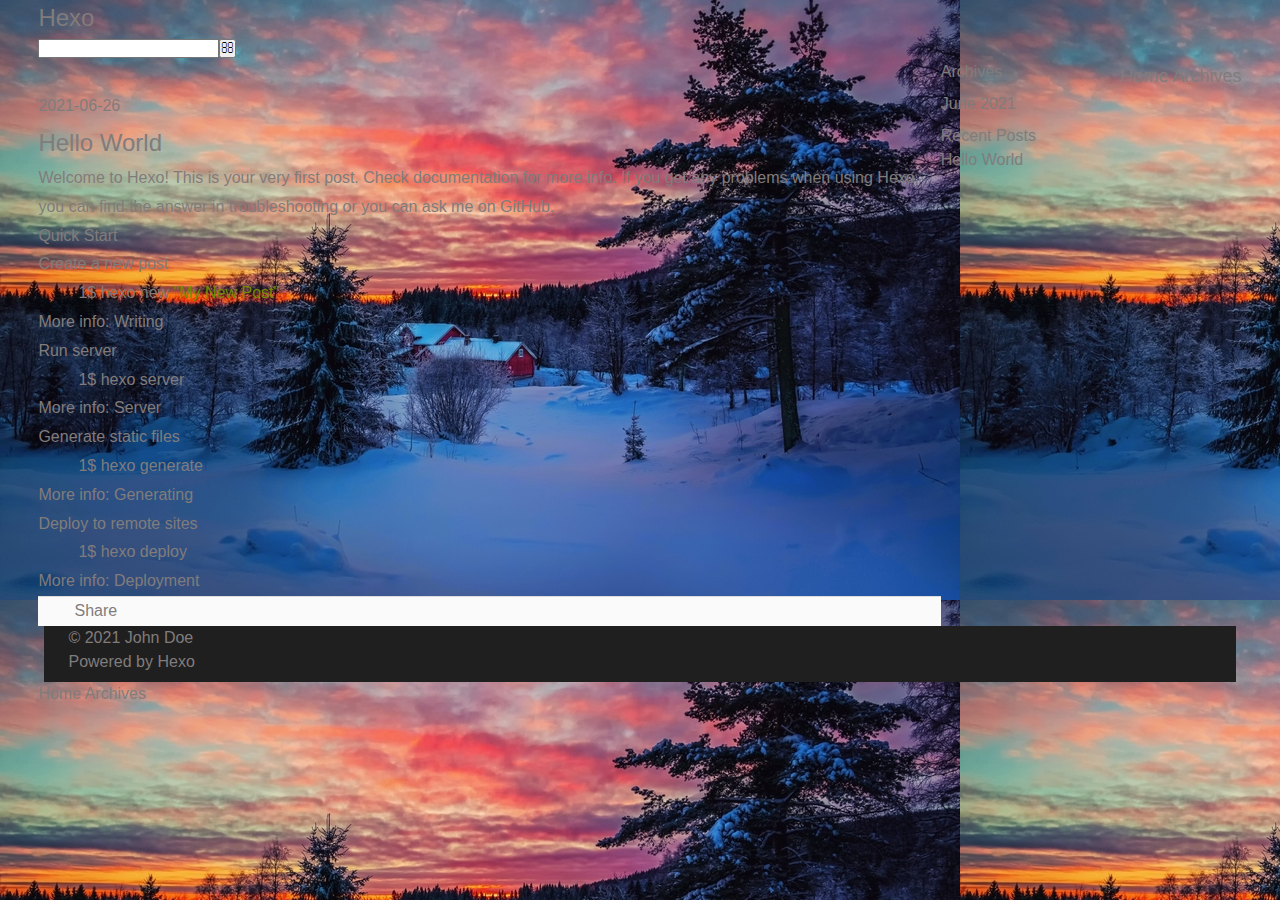
<file: index.html>
<!DOCTYPE html>
<html>
<head>
  <meta charset="utf-8">
  

  
  <title>Hexo</title>
  <meta name="viewport" content="width=device-width, initial-scale=1, maximum-scale=1">
  <meta property="og:type" content="website">
<meta property="og:title" content="Hexo">
<meta property="og:url" content="http://example.com/index.html">
<meta property="og:site_name" content="Hexo">
<meta property="og:locale" content="en_US">
<meta property="article:author" content="John Doe">
<meta name="twitter:card" content="summary">
  
    <link rel="alternate" href="/atom.xml" title="Hexo" type="application/atom+xml">
  
  
    <link rel="icon" href="/favicon.png">
  
  
    <link href="//fonts.googleapis.com/css?family=Source+Code+Pro" rel="stylesheet" type="text/css">
  
  
<link rel="stylesheet" href="/css/style.css">

<meta name="generator" content="Hexo 5.4.0"></head>

<body>
  <div id="container">
    <div id="wrap">
      <header id="header">
  <div id="banner"></div>
  <div id="header-outer" class="outer">
    <div id="header-title" class="inner">
      <h1 id="logo-wrap">
        <a href="/" id="logo">Hexo</a>
      </h1>
      
    </div>
    <div id="header-inner" class="inner">
      <nav id="main-nav">
        <a id="main-nav-toggle" class="nav-icon"></a>
        
          <a class="main-nav-link" href="/">Home</a>
        
          <a class="main-nav-link" href="/archives">Archives</a>
        
      </nav>
      <nav id="sub-nav">
        
          <a id="nav-rss-link" class="nav-icon" href="/atom.xml" title="RSS Feed"></a>
        
        <a id="nav-search-btn" class="nav-icon" title="Search"></a>
      </nav>
      <div id="search-form-wrap">
        <form action="//google.com/search" method="get" accept-charset="UTF-8" class="search-form"><input type="search" name="q" class="search-form-input" placeholder="Search"><button type="submit" class="search-form-submit">&#xF002;</button><input type="hidden" name="sitesearch" value="http://example.com"></form>
      </div>
    </div>
  </div>
</header>
      <div class="outer">
        <section id="main">
  
    <article id="post-hello-world" class="article article-type-post" itemscope itemprop="blogPost">
  <div class="article-meta">
    <a href="/2021/06/26/hello-world/" class="article-date">
  <time datetime="2021-06-26T10:07:47.683Z" itemprop="datePublished">2021-06-26</time>
</a>
    
  </div>
  <div class="article-inner">
    
    
      <header class="article-header">
        
  
    <h1 itemprop="name">
      <a class="article-title" href="/2021/06/26/hello-world/">Hello World</a>
    </h1>
  

      </header>
    
    <div class="article-entry" itemprop="articleBody">
      
        <p>Welcome to <a target="_blank" rel="noopener" href="https://hexo.io/">Hexo</a>! This is your very first post. Check <a target="_blank" rel="noopener" href="https://hexo.io/docs/">documentation</a> for more info. If you get any problems when using Hexo, you can find the answer in <a target="_blank" rel="noopener" href="https://hexo.io/docs/troubleshooting.html">troubleshooting</a> or you can ask me on <a target="_blank" rel="noopener" href="https://github.com/hexojs/hexo/issues">GitHub</a>.</p>
<h2 id="Quick-Start"><a href="#Quick-Start" class="headerlink" title="Quick Start"></a>Quick Start</h2><h3 id="Create-a-new-post"><a href="#Create-a-new-post" class="headerlink" title="Create a new post"></a>Create a new post</h3><figure class="highlight bash"><table><tr><td class="gutter"><pre><span class="line">1</span><br></pre></td><td class="code"><pre><span class="line">$ hexo new <span class="string">&quot;My New Post&quot;</span></span><br></pre></td></tr></table></figure>

<p>More info: <a target="_blank" rel="noopener" href="https://hexo.io/docs/writing.html">Writing</a></p>
<h3 id="Run-server"><a href="#Run-server" class="headerlink" title="Run server"></a>Run server</h3><figure class="highlight bash"><table><tr><td class="gutter"><pre><span class="line">1</span><br></pre></td><td class="code"><pre><span class="line">$ hexo server</span><br></pre></td></tr></table></figure>

<p>More info: <a target="_blank" rel="noopener" href="https://hexo.io/docs/server.html">Server</a></p>
<h3 id="Generate-static-files"><a href="#Generate-static-files" class="headerlink" title="Generate static files"></a>Generate static files</h3><figure class="highlight bash"><table><tr><td class="gutter"><pre><span class="line">1</span><br></pre></td><td class="code"><pre><span class="line">$ hexo generate</span><br></pre></td></tr></table></figure>

<p>More info: <a target="_blank" rel="noopener" href="https://hexo.io/docs/generating.html">Generating</a></p>
<h3 id="Deploy-to-remote-sites"><a href="#Deploy-to-remote-sites" class="headerlink" title="Deploy to remote sites"></a>Deploy to remote sites</h3><figure class="highlight bash"><table><tr><td class="gutter"><pre><span class="line">1</span><br></pre></td><td class="code"><pre><span class="line">$ hexo deploy</span><br></pre></td></tr></table></figure>

<p>More info: <a target="_blank" rel="noopener" href="https://hexo.io/docs/one-command-deployment.html">Deployment</a></p>

      
    </div>
    <footer class="article-footer">
      <a data-url="http://example.com/2021/06/26/hello-world/" data-id="ckqeeze5j0000jotrcdjp3i9n" class="article-share-link">Share</a>
      
      
    </footer>
  </div>
  
</article>


  


</section>
        
          <aside id="sidebar">
  
    

  
    

  
    
  
    
  <div class="widget-wrap">
    <h3 class="widget-title">Archives</h3>
    <div class="widget">
      <ul class="archive-list"><li class="archive-list-item"><a class="archive-list-link" href="/archives/2021/06/">June 2021</a></li></ul>
    </div>
  </div>


  
    
  <div class="widget-wrap">
    <h3 class="widget-title">Recent Posts</h3>
    <div class="widget">
      <ul>
        
          <li>
            <a href="/2021/06/26/hello-world/">Hello World</a>
          </li>
        
      </ul>
    </div>
  </div>

  
</aside>
        
      </div>
      <footer id="footer">
  
  <div class="outer">
    <div id="footer-info" class="inner">
      &copy; 2021 John Doe<br>
      Powered by <a href="http://hexo.io/" target="_blank">Hexo</a>
    </div>
  </div>
</footer>
    </div>
    <nav id="mobile-nav">
  
    <a href="/" class="mobile-nav-link">Home</a>
  
    <a href="/archives" class="mobile-nav-link">Archives</a>
  
</nav>
    

<script src="//ajax.googleapis.com/ajax/libs/jquery/2.0.3/jquery.min.js"></script>


  
<link rel="stylesheet" href="/fancybox/jquery.fancybox.css">

  
<script src="/fancybox/jquery.fancybox.pack.js"></script>




<script src="/js/script.js"></script>




  </div>
</body>
</html>
</file>
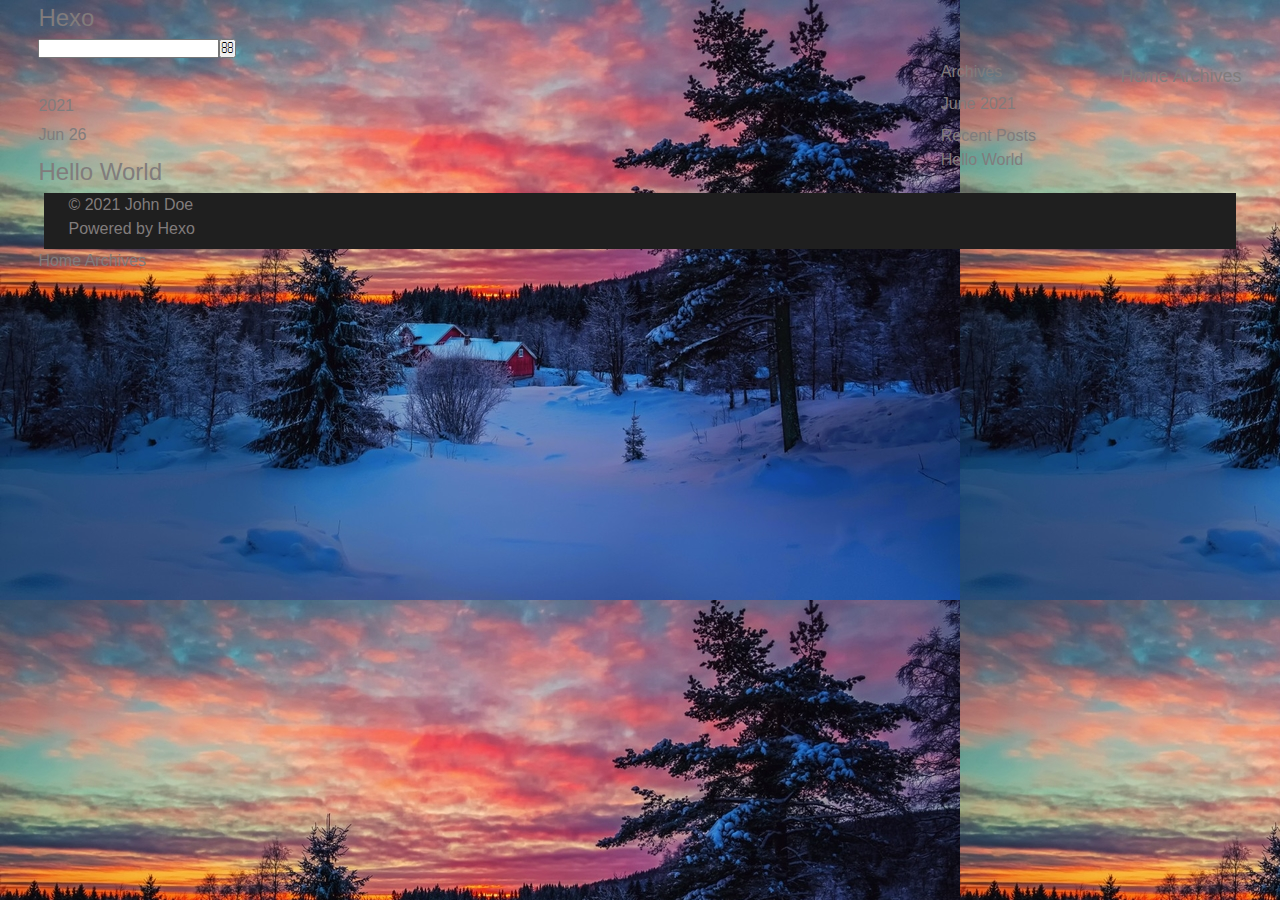
<file: archives/2021/index.html>
<!DOCTYPE html>
<html>
<head>
  <meta charset="utf-8">
  

  
  <title>Archives: 2021 | Hexo</title>
  <meta name="viewport" content="width=device-width, initial-scale=1, maximum-scale=1">
  <meta property="og:type" content="website">
<meta property="og:title" content="Hexo">
<meta property="og:url" content="http://example.com/archives/2021/index.html">
<meta property="og:site_name" content="Hexo">
<meta property="og:locale" content="en_US">
<meta property="article:author" content="John Doe">
<meta name="twitter:card" content="summary">
  
    <link rel="alternate" href="/atom.xml" title="Hexo" type="application/atom+xml">
  
  
    <link rel="icon" href="/favicon.png">
  
  
    <link href="//fonts.googleapis.com/css?family=Source+Code+Pro" rel="stylesheet" type="text/css">
  
  
<link rel="stylesheet" href="/css/style.css">

<meta name="generator" content="Hexo 5.4.0"></head>

<body>
  <div id="container">
    <div id="wrap">
      <header id="header">
  <div id="banner"></div>
  <div id="header-outer" class="outer">
    <div id="header-title" class="inner">
      <h1 id="logo-wrap">
        <a href="/" id="logo">Hexo</a>
      </h1>
      
    </div>
    <div id="header-inner" class="inner">
      <nav id="main-nav">
        <a id="main-nav-toggle" class="nav-icon"></a>
        
          <a class="main-nav-link" href="/">Home</a>
        
          <a class="main-nav-link" href="/archives">Archives</a>
        
      </nav>
      <nav id="sub-nav">
        
          <a id="nav-rss-link" class="nav-icon" href="/atom.xml" title="RSS Feed"></a>
        
        <a id="nav-search-btn" class="nav-icon" title="Search"></a>
      </nav>
      <div id="search-form-wrap">
        <form action="//google.com/search" method="get" accept-charset="UTF-8" class="search-form"><input type="search" name="q" class="search-form-input" placeholder="Search"><button type="submit" class="search-form-submit">&#xF002;</button><input type="hidden" name="sitesearch" value="http://example.com"></form>
      </div>
    </div>
  </div>
</header>
      <div class="outer">
        <section id="main">
  
  
    
    
      
      
      <section class="archives-wrap">
        <div class="archive-year-wrap">
          <a href="/archives/2021" class="archive-year">2021</a>
        </div>
        <div class="archives">
    
    <article class="archive-article archive-type-post">
  <div class="archive-article-inner">
    <header class="archive-article-header">
      <a href="/2021/06/26/hello-world/" class="archive-article-date">
  <time datetime="2021-06-26T10:07:47.683Z" itemprop="datePublished">Jun 26</time>
</a>
      
  
    <h1 itemprop="name">
      <a class="archive-article-title" href="/2021/06/26/hello-world/">Hello World</a>
    </h1>
  

    </header>
  </div>
</article>
  
  
    </div></section>
  


</section>
        
          <aside id="sidebar">
  
    

  
    

  
    
  
    
  <div class="widget-wrap">
    <h3 class="widget-title">Archives</h3>
    <div class="widget">
      <ul class="archive-list"><li class="archive-list-item"><a class="archive-list-link" href="/archives/2021/06/">June 2021</a></li></ul>
    </div>
  </div>


  
    
  <div class="widget-wrap">
    <h3 class="widget-title">Recent Posts</h3>
    <div class="widget">
      <ul>
        
          <li>
            <a href="/2021/06/26/hello-world/">Hello World</a>
          </li>
        
      </ul>
    </div>
  </div>

  
</aside>
        
      </div>
      <footer id="footer">
  
  <div class="outer">
    <div id="footer-info" class="inner">
      &copy; 2021 John Doe<br>
      Powered by <a href="http://hexo.io/" target="_blank">Hexo</a>
    </div>
  </div>
</footer>
    </div>
    <nav id="mobile-nav">
  
    <a href="/" class="mobile-nav-link">Home</a>
  
    <a href="/archives" class="mobile-nav-link">Archives</a>
  
</nav>
    

<script src="//ajax.googleapis.com/ajax/libs/jquery/2.0.3/jquery.min.js"></script>


  
<link rel="stylesheet" href="/fancybox/jquery.fancybox.css">

  
<script src="/fancybox/jquery.fancybox.pack.js"></script>




<script src="/js/script.js"></script>




  </div>
</body>
</html>
</file>
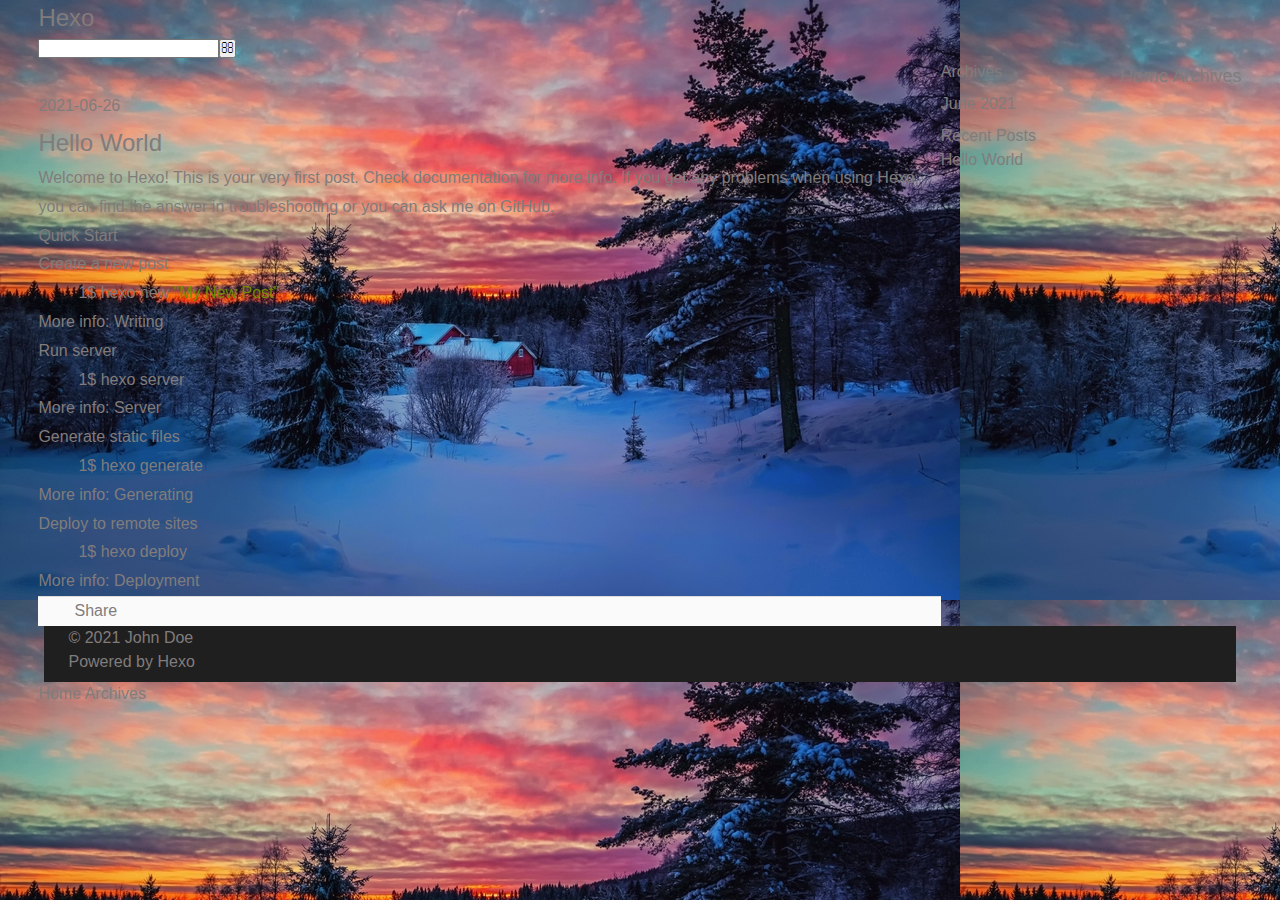
<file: 2021/06/26/hello-world/index.html>
<!DOCTYPE html>
<html>
<head>
  <meta charset="utf-8">
  

  
  <title>Hello World | Hexo</title>
  <meta name="viewport" content="width=device-width, initial-scale=1, maximum-scale=1">
  <meta name="description" content="Welcome to Hexo! This is your very first post. Check documentation for more info. If you get any problems when using Hexo, you can find the answer in troubleshooting or you can ask me on GitHub. Quick">
<meta property="og:type" content="article">
<meta property="og:title" content="Hello World">
<meta property="og:url" content="http://example.com/2021/06/26/hello-world/index.html">
<meta property="og:site_name" content="Hexo">
<meta property="og:description" content="Welcome to Hexo! This is your very first post. Check documentation for more info. If you get any problems when using Hexo, you can find the answer in troubleshooting or you can ask me on GitHub. Quick">
<meta property="og:locale" content="en_US">
<meta property="article:published_time" content="2021-06-26T10:07:47.683Z">
<meta property="article:modified_time" content="1985-10-26T08:15:00.000Z">
<meta property="article:author" content="John Doe">
<meta name="twitter:card" content="summary">
  
    <link rel="alternate" href="/atom.xml" title="Hexo" type="application/atom+xml">
  
  
    <link rel="icon" href="/favicon.png">
  
  
    <link href="//fonts.googleapis.com/css?family=Source+Code+Pro" rel="stylesheet" type="text/css">
  
  
<link rel="stylesheet" href="/css/style.css">

<meta name="generator" content="Hexo 5.4.0"></head>

<body>
  <div id="container">
    <div id="wrap">
      <header id="header">
  <div id="banner"></div>
  <div id="header-outer" class="outer">
    <div id="header-title" class="inner">
      <h1 id="logo-wrap">
        <a href="/" id="logo">Hexo</a>
      </h1>
      
    </div>
    <div id="header-inner" class="inner">
      <nav id="main-nav">
        <a id="main-nav-toggle" class="nav-icon"></a>
        
          <a class="main-nav-link" href="/">Home</a>
        
          <a class="main-nav-link" href="/archives">Archives</a>
        
      </nav>
      <nav id="sub-nav">
        
          <a id="nav-rss-link" class="nav-icon" href="/atom.xml" title="RSS Feed"></a>
        
        <a id="nav-search-btn" class="nav-icon" title="Search"></a>
      </nav>
      <div id="search-form-wrap">
        <form action="//google.com/search" method="get" accept-charset="UTF-8" class="search-form"><input type="search" name="q" class="search-form-input" placeholder="Search"><button type="submit" class="search-form-submit">&#xF002;</button><input type="hidden" name="sitesearch" value="http://example.com"></form>
      </div>
    </div>
  </div>
</header>
      <div class="outer">
        <section id="main"><article id="post-hello-world" class="article article-type-post" itemscope itemprop="blogPost">
  <div class="article-meta">
    <a href="/2021/06/26/hello-world/" class="article-date">
  <time datetime="2021-06-26T10:07:47.683Z" itemprop="datePublished">2021-06-26</time>
</a>
    
  </div>
  <div class="article-inner">
    
    
      <header class="article-header">
        
  
    <h1 class="article-title" itemprop="name">
      Hello World
    </h1>
  

      </header>
    
    <div class="article-entry" itemprop="articleBody">
      
        <p>Welcome to <a target="_blank" rel="noopener" href="https://hexo.io/">Hexo</a>! This is your very first post. Check <a target="_blank" rel="noopener" href="https://hexo.io/docs/">documentation</a> for more info. If you get any problems when using Hexo, you can find the answer in <a target="_blank" rel="noopener" href="https://hexo.io/docs/troubleshooting.html">troubleshooting</a> or you can ask me on <a target="_blank" rel="noopener" href="https://github.com/hexojs/hexo/issues">GitHub</a>.</p>
<h2 id="Quick-Start"><a href="#Quick-Start" class="headerlink" title="Quick Start"></a>Quick Start</h2><h3 id="Create-a-new-post"><a href="#Create-a-new-post" class="headerlink" title="Create a new post"></a>Create a new post</h3><figure class="highlight bash"><table><tr><td class="gutter"><pre><span class="line">1</span><br></pre></td><td class="code"><pre><span class="line">$ hexo new <span class="string">&quot;My New Post&quot;</span></span><br></pre></td></tr></table></figure>

<p>More info: <a target="_blank" rel="noopener" href="https://hexo.io/docs/writing.html">Writing</a></p>
<h3 id="Run-server"><a href="#Run-server" class="headerlink" title="Run server"></a>Run server</h3><figure class="highlight bash"><table><tr><td class="gutter"><pre><span class="line">1</span><br></pre></td><td class="code"><pre><span class="line">$ hexo server</span><br></pre></td></tr></table></figure>

<p>More info: <a target="_blank" rel="noopener" href="https://hexo.io/docs/server.html">Server</a></p>
<h3 id="Generate-static-files"><a href="#Generate-static-files" class="headerlink" title="Generate static files"></a>Generate static files</h3><figure class="highlight bash"><table><tr><td class="gutter"><pre><span class="line">1</span><br></pre></td><td class="code"><pre><span class="line">$ hexo generate</span><br></pre></td></tr></table></figure>

<p>More info: <a target="_blank" rel="noopener" href="https://hexo.io/docs/generating.html">Generating</a></p>
<h3 id="Deploy-to-remote-sites"><a href="#Deploy-to-remote-sites" class="headerlink" title="Deploy to remote sites"></a>Deploy to remote sites</h3><figure class="highlight bash"><table><tr><td class="gutter"><pre><span class="line">1</span><br></pre></td><td class="code"><pre><span class="line">$ hexo deploy</span><br></pre></td></tr></table></figure>

<p>More info: <a target="_blank" rel="noopener" href="https://hexo.io/docs/one-command-deployment.html">Deployment</a></p>

      
    </div>
    <footer class="article-footer">
      <a data-url="http://example.com/2021/06/26/hello-world/" data-id="ckqeeze5j0000jotrcdjp3i9n" class="article-share-link">Share</a>
      
      
    </footer>
  </div>
  
    
  
</article>

</section>
        
          <aside id="sidebar">
  
    

  
    

  
    
  
    
  <div class="widget-wrap">
    <h3 class="widget-title">Archives</h3>
    <div class="widget">
      <ul class="archive-list"><li class="archive-list-item"><a class="archive-list-link" href="/archives/2021/06/">June 2021</a></li></ul>
    </div>
  </div>


  
    
  <div class="widget-wrap">
    <h3 class="widget-title">Recent Posts</h3>
    <div class="widget">
      <ul>
        
          <li>
            <a href="/2021/06/26/hello-world/">Hello World</a>
          </li>
        
      </ul>
    </div>
  </div>

  
</aside>
        
      </div>
      <footer id="footer">
  
  <div class="outer">
    <div id="footer-info" class="inner">
      &copy; 2021 John Doe<br>
      Powered by <a href="http://hexo.io/" target="_blank">Hexo</a>
    </div>
  </div>
</footer>
    </div>
    <nav id="mobile-nav">
  
    <a href="/" class="mobile-nav-link">Home</a>
  
    <a href="/archives" class="mobile-nav-link">Archives</a>
  
</nav>
    

<script src="//ajax.googleapis.com/ajax/libs/jquery/2.0.3/jquery.min.js"></script>


  
<link rel="stylesheet" href="/fancybox/jquery.fancybox.css">

  
<script src="/fancybox/jquery.fancybox.pack.js"></script>




<script src="/js/script.js"></script>




  </div>
</body>
</html>
</file>
<file: css/style.css>
html,
body,
div,
span,
applet,
object,
iframe,
h1,
h2,
h3,
h4,
h5,
h6,
p,
blockquote,
pre,
a,
abbr,
acronym,
address,
big,
cite,
code,
del,
dfn,
em,
img,
ins,
kbd,
q,
s,
samp,
small,
strike,
strong,
sub,
sup,
tt,
var,
dl,
dt,
dd,
ol,
ul,
li,
fieldset,
form,
label,
legend,
table,
caption,
tbody,
tfoot,
thead,
tr,
th,
td {
  margin: 0;
  padding: 0;
  border: 0;
  outline: 0;
  font-weight: inherit;
  font-style: inherit;
  font-family: inherit;
  font-size: 100%;
  vertical-align: baseline;
}
body {
  line-height: 1;
  color: #000;
  background: #fff;
}
ol,
ul {
  list-style: none;
}
table {
  border-collapse: separate;
  border-spacing: 0;
  vertical-align: middle;
}
caption,
th,
td {
  text-align: left;
  font-weight: normal;
  vertical-align: middle;
}
a img {
  border: none;
}
/* custom Font*/
@font-face {
  font-family: "covered_by_your_graceregular";
  font-weight: normal;
  font-style: normal;
  src: url("../font/coveredbyyourgrace-webfont.eot");
  src: url("../font/coveredbyyourgrace-webfont.eot?#iefix") format('embedded-opentype'), url("../font/coveredbyyourgrace-webfont.svg#covered_by_your_graceregular") format('svg'), url("../font/coveredbyyourgrace-webfont.woff") format('woff'), url("../font/coveredbyyourgrace-webfont.ttf") format('truetype');
}
/* icon Font */
@font-face {
  font-family: "FontAwesome";
  font-style: normal;
  font-weight: normal;
  src: url("../font/fontawesome-webfont.eot?v=#4.0.3");
  src: url("../font/fontawesome-webfont.eot?#iefix&v=#4.0.3") format("embedded-opentype"), url("../font/fontawesome-webfont.woff?v=#4.0.3") format("woff"), url("../font/fontawesome-webfont.ttf?v=#4.0.3") format("truetype"), url("../font/fontawesome-webfont.svg#fontawesomeregular?v=#4.0.3") format("svg");
}
@font-face {
  font-family: "fontdiao";
  font-weight: normal;
  font-style: normal;
  src: url("../font/fontdiao.eot");
  src: url("../font/fontdiao.eot?#iefix") format('embedded-opentype'), url("../font/fontdiao.svg#fontdiao") format('svg'), url("../font/fontdiao.woff") format('woff'), url("../font/fontdiao.ttf") format('truetype');
}
/* Public style */
* {
  -webkit-margin-before: 0;
  -webkit-margin-after: 0;
}
body {
  background: #ddd;
  background-image: url("/img/bg.jpg");
  font-family: "Helvetica Neue", "Helvetica", "Microsoft YaHei", "WenQuanYi Micro Hei", Arial, sans-serif;
  font-size: 100%;
  color: #817c7c;
  line-height: 1.5;
  min-height: 100vh;
  display: -webkit-flex;
  display: -webkit-box;
  display: -moz-box;
  display: -webkit-flex;
  display: -ms-flexbox;
  display: box;
  display: flex;
  -webkit-flex-direction: column;
  -webkit-box-orient: vertical;
  -moz-box-orient: vertical;
  -o-box-orient: vertical;
  -webkit-flex-direction: column;
  -ms-flex-direction: column;
  flex-direction: column;
}
iframe {
  margin-top: 10px;
}
small {
  font-size: 80%;
}
sub,
sup {
  font-size: 75%;
  line-height: 0;
  position: relative;
  vertical-align: baseline;
}
sup {
  top: -0.5em;
  padding-left: 0.3em;
}
sub {
  bottom: -0.25em;
}
a {
  text-decoration: none;
  color: #817c7c;
}
a:hover,
a:focus {
  outline: 0;
  text-decoration: none;
  -webkit-transition: color 0.25s, background 0.5s;
  -moz-transition: color 0.25s, background 0.5s;
  -o-transition: color 0.25s, background 0.5s;
  -ms-transition: color 0.25s, background 0.5s;
  transition: color 0.25s, background 0.5s;
}
a:hover:before {
  -webkit-transition: color 0.25s, background 0.5s;
  -moz-transition: color 0.25s, background 0.5s;
  -o-transition: color 0.25s, background 0.5s;
  -ms-transition: color 0.25s, background 0.5s;
  transition: color 0.25s, background 0.5s;
}
input:focus {
  outline: none;
}
input,
button {
  margin: 0;
  padding: 0;
}
input::-moz-focus-inner,
button::-moz-focus-inner {
  border: 0;
  padding: 0;
}
h1 {
  font-size: 1.5em;
}
.fa {
  display: inline-block;
  font-family: FontAwesome;
  font-style: normal;
  font-weight: normal;
  line-height: 1;
  -webkit-font-smoothing: antialiased;
  -moz-osx-font-smoothing: grayscale;
}
.clearfix {
  zoom: 1;
}
.clearfix:before,
.clearfix:after {
  content: "";
  display: table;
}
.clearfix:after {
  clear: both;
}
::-webkit-input-placeholder {
  color: #fff;
  padding: 2px 0 0 4px;
}
::-moz-placeholder {
  color: #fff;
  padding: 2px 0 0 4px;
}
:-ms-input-placeholder {
  color: #fff;
  padding: 2px 0 0 4px;
}
::-webkit-input-placeholder::before {
  font-family: "FontAwesome";
  -webkit-font-smoothing: antialiased;
  -moz-osx-font-smoothing: grayscale;
  content: "\f002";
  padding-right: 4px;
}
::-moz-placeholder:before {
  font-family: "FontAwesome";
  -webkit-font-smoothing: antialiased;
  -moz-osx-font-smoothing: grayscale;
  content: "\f002";
  padding-right: 4px;
}
:-ms-input-placeholder::before {
  font-family: "FontAwesome";
  -webkit-font-smoothing: antialiased;
  -moz-osx-font-smoothing: grayscale;
  content: "\f002";
  padding-right: 4px;
}
input[type="search"]::-webkit-search-cancel-button,
input[type="search"]::-webkit-search-decoration {
  -webkit-appearance: none;
}
::-webkit-search-cancel-button:after {
  font-family: "FontAwesome";
  -webkit-font-smoothing: antialiased;
  -moz-osx-font-smoothing: grayscale;
  content: '\f00d';
  color: #fff;
  padding-right: 4px;
}
/* css3 animate */
.animated {
  -webkit-animation-fill-mode: both;
  -moz-animation-fill-mode: both;
  -o-animation-fill-mode: both;
  -ms-animation-fill-mode: both;
  animation-fill-mode: both;
  -webkit-animation-duration: 1s;
  -moz-animation-duration: 1s;
  -o-animation-duration: 1s;
  -ms-animation-duration: 1s;
  animation-duration: 1s;
}
@-webkit-keyframes fadeIn {
  0% {
    opacity: 0;
    -ms-filter: "progid:DXImageTransform.Microsoft.Alpha(Opacity=0)";
    filter: alpha(opacity=0);
  }
  100% {
    opacity: 1;
    -ms-filter: none;
    filter: none;
  }
}
.fadeIn {
  -webkit-animation-name: fadeIn;
  -moz-animation-name: fadeIn;
  -o-animation-name: fadeIn;
  -ms-animation-name: fadeIn;
  animation-name: fadeIn;
}
.fadeOut {
  -webkit-animation-name: fadeOut;
  -moz-animation-name: fadeOut;
  -o-animation-name: fadeOut;
  -ms-animation-name: fadeOut;
  animation-name: fadeOut;
}
@-moz-keyframes fadeInDown {
  0% {
    opacity: 0;
    -ms-filter: "progid:DXImageTransform.Microsoft.Alpha(Opacity=0)";
    filter: alpha(opacity=0);
    -webkit-transform: translateY(-20px);
    -moz-transform: translateY(-20px);
    -o-transform: translateY(-20px);
    -ms-transform: translateY(-20px);
    transform: translateY(-20px);
  }
  100% {
    opacity: 1;
    -ms-filter: none;
    filter: none;
    -webkit-transform: translateY(0);
    -moz-transform: translateY(0);
    -o-transform: translateY(0);
    -ms-transform: translateY(0);
    transform: translateY(0);
  }
}
@-webkit-keyframes fadeInDown {
  0% {
    opacity: 0;
    -ms-filter: "progid:DXImageTransform.Microsoft.Alpha(Opacity=0)";
    filter: alpha(opacity=0);
    -webkit-transform: translateY(-20px);
    -moz-transform: translateY(-20px);
    -o-transform: translateY(-20px);
    -ms-transform: translateY(-20px);
    transform: translateY(-20px);
  }
  100% {
    opacity: 1;
    -ms-filter: none;
    filter: none;
    -webkit-transform: translateY(0);
    -moz-transform: translateY(0);
    -o-transform: translateY(0);
    -ms-transform: translateY(0);
    transform: translateY(0);
  }
}
@-o-keyframes fadeInDown {
  0% {
    opacity: 0;
    -ms-filter: "progid:DXImageTransform.Microsoft.Alpha(Opacity=0)";
    filter: alpha(opacity=0);
    -webkit-transform: translateY(-20px);
    -moz-transform: translateY(-20px);
    -o-transform: translateY(-20px);
    -ms-transform: translateY(-20px);
    transform: translateY(-20px);
  }
  100% {
    opacity: 1;
    -ms-filter: none;
    filter: none;
    -webkit-transform: translateY(0);
    -moz-transform: translateY(0);
    -o-transform: translateY(0);
    -ms-transform: translateY(0);
    transform: translateY(0);
  }
}
@keyframes fadeInDown {
  0% {
    opacity: 0;
    -ms-filter: "progid:DXImageTransform.Microsoft.Alpha(Opacity=0)";
    filter: alpha(opacity=0);
    -webkit-transform: translateY(-20px);
    -moz-transform: translateY(-20px);
    -o-transform: translateY(-20px);
    -ms-transform: translateY(-20px);
    transform: translateY(-20px);
  }
  100% {
    opacity: 1;
    -ms-filter: none;
    filter: none;
    -webkit-transform: translateY(0);
    -moz-transform: translateY(0);
    -o-transform: translateY(0);
    -ms-transform: translateY(0);
    transform: translateY(0);
  }
}
body >header {
  width: 100%;
  -webkit-box-shadow: 2px 4px 5px rgba(3,3,3,0.2);
  box-shadow: 2px 4px 5px rgba(3,3,3,0.2);
  background: url("../") center #2ca6cb;
  color: #fff;
  padding: 1em 0 0.8em;
}
@media only screen and (min-width: 1024px) {
  body >header {
    padding: 1.8em 0 1.5em;
  }
}
body >header >div {
  width: 95%;
  margin: 0 auto;
  position: relative;
  overflow: hidden;
}
@media only screen and (min-width: 1024px) {
  body >header >div {
    width: 93%;
  }
}
body >header a {
  display: block;
  color: #fff;
}
#imglogo {
  float: left;
  width: 4em;
  height: 4em;
}
@media only screen and (min-width: 768px) {
  #imglogo {
    width: 5em;
  }
}
@media only screen and (min-width: 1024px) {
  #imglogo {
    width: 5.5em;
  }
}
#imglogo img {
  width: 4em;
  border-radius: 100%;
}
@media only screen and (min-width: 768px) {
  #imglogo img {
    width: 5.5em;
  }
}
@media only screen and (min-width: 1024px) {
  #imglogo img {
    width: 6em;
  }
}
#textlogo {
  float: left;
  width: 75%;
  margin-left: 0.5em;
}
#textlogo h1.site-name {
  width: 86%;
  font-family: "covered_by_your_graceregular";
  font-size: 200%;
  line-height: 1.5;
  -webkit-font-smoothing: antialiased;
  -moz-osx-font-smoothing: grayscale;
}
@media only screen and (min-width: 768px) {
  #textlogo h1.site-name {
    font-size: 240%;
  }
}
@media only screen and (min-width: 1024px) {
  #textlogo h1.site-name {
    font-size: 280%;
  }
}
#textlogo h2.blog-motto {
  font-size: 0.7em;
  font-weight: normal;
}
@media only screen and (min-width: 768px) {
  #textlogo h2.blog-motto {
    font-size: 100%;
  }
}
@media only screen and (min-width: 1024px) {
  #textlogo h2.blog-motto {
    font-size: 110%;
  }
}
.navbar {
  position: absolute;
  width: 2em;
  right: 0em;
  top: 1em;
  padding: 0.5em;
}
@media only screen and (min-width: 1024px) {
  .navbar {
    display: none;
  }
}
.navbutton::before {
  font-family: "FontAwesome";
  -webkit-font-smoothing: antialiased;
  -moz-osx-font-smoothing: grayscale;
  content: "\f0c9";
}
.navmobile::before {
  padding-left: 1em;
}
header nav {
  float: left;
  width: 100%;
  font-size: 112.5%;
  padding-top: 0.5em;
  max-height: 0.01em;
  -webkit-transition: max-height 1s ease-out;
  -moz-transition: max-height 1s ease-out;
  -o-transition: max-height 1s ease-out;
  -ms-transition: max-height 1s ease-out;
  transition: max-height 1s ease-out;
}
@media only screen and (min-width: 568px) {
  header nav {
    width: 50%;
  }
}
@media only screen and (min-width: 1024px) {
  header nav {
    float: right;
    width: auto;
    margin-top: 1em;
    max-height: none;
  }
}
@media only screen and (min-width: 1024px) {
  header nav ul {
    float: right;
  }
}
@media only screen and (min-width: 1024px) {
  header nav ul li {
    float: left;
  }
}
header nav ul li a {
  padding: 0.2em 0 0.2em 1em;
}
@media only screen and (min-width: 1024px) {
  header nav ul li a {
    padding: 0.2em 1.5em;
  }
}
header nav ul li a:hover {
  background: #1b7f9e;
  color: #e9cd4c;
}
.shownav {
  max-height: 40em;
}
.search {
  padding: 0.1em 0 0 1em;
}
.search input {
  -webkit-appearance: textfield;
  font-size: 0.87em;
  line-height: 1.7;
  border: 1px solid #fff;
  color: #fff;
  background: transparent;
  width: 80%;
  padding-left: 0.5em;
}
@media only screen and (min-width: 1024px) {
  .search input {
    width: 8em;
    -webkit-transition: 0.5s width;
    -moz-transition: 0.5s width;
    -o-transition: 0.5s width;
    -ms-transition: 0.5s width;
    transition: 0.5s width;
  }
  .search input:focus {
    width: 15em;
  }
}
.search label {
  display: none;
}
/* index layout */
#container {
  -webkit-flex: 1;
  width: 95%;
  margin: 0 auto;
  overflow: hidden;
}
@media only screen and (min-width: 768px) {
  #container {
    width: 96%;
  }
}
@media only screen and (min-width: 1024px) {
  #container {
    width: 94%;
  }
}
@media only screen and (min-width: 1560px) {
  #container {
    width: 82%;
  }
}
#main {
  margin: 1em 0 0;
  line-height: 1.8;
}
@media only screen and (min-width: 1024px) {
  #main {
    margin: 2em 0 0;
    width: 75%;
    float: left;
    -webkit-transition: margin 0.5s ease-out;
    -moz-transition: margin 0.5s ease-out;
    -o-transition: margin 0.5s ease-out;
    -ms-transition: margin 0.5s ease-out;
    transition: margin 0.5s ease-out;
  }
}
#main section.post {
  background: #fafafa;
  margin-bottom: 0.125em;
}
#main section.post a {
  display: block;
  border-left: 0.5em solid #ccc;
  -webkit-transition: border-left 0.45s;
  -moz-transition: border-left 0.45s;
  -o-transition: border-left 0.45s;
  -ms-transition: border-left 0.45s;
  transition: border-left 0.45s;
  padding: 0.5em;
}
@media only screen and (min-width: 768px) {
  #main section.post a {
    padding: 1em;
  }
}
#main section.post a:hover {
  border-left: 0.5em solid #2ca6cb;
}
#main section.post a h1 {
  color: #2ca6cb;
  line-height: 2;
}
#main section.post a p {
  color: #817c7c;
}
#main section.post a time {
  color: #817c7c;
  display: block;
  margin: 0.5em 0;
  font-size: 0.9em;
}
#main article.post-expand {
  background: #fafafa;
  margin-bottom: 3.5em;
}
#main article.post-expand .img-logo {
  max-width: 180px;
  max-height: 96px;
  display: block !important;
  margin-right: 0.7em;
  margin-left: 0.7em;
  padding: 0;
  float: right;
  clear: right;
}
#main article.post-expand .img-topic {
  max-width: 300px;
  max-height: 1800px;
  display: block !important;
  margin-left: 0.7em;
  margin-right: 0.7em;
  padding: 0;
  float: right;
  clear: right;
}
#main article.post-expand .article-more-link a {
  display: inline-block;
  line-height: 1em;
  padding: 6px 15px;
  border-radius: 15px;
  background: #ddd;
  color: #817c7c;
  text-decoration: none;
}
#main article.post-expand .article-more-link a:hover {
  background: #2ca6cb;
  color: #fff;
  text-decoration: none;
}
#archive-page section.post a {
  font-size: 0.9em;
  padding: 0.5em !important;
}
@media only screen and (min-width: 768px) {
  #archive-page section.post a time {
    padding-left: 1em;
  }
}
.moveMain {
  margin-left: 10% !important;
}
.unexpand .prev {
  border-left: 0.5em solid #ccc;
}
.unexpand .prev:hover {
  border-left: 0.5em solid #2ca6cb;
}
#page-nav {
  background: #fafafa;
  text-align: center;
  overflow: hidden;
}
#page-nav a {
  display: inline-block;
  padding: 0.5em 1em;
}
#page-nav a {
  color: #2ca6cb;
}
#page-nav a:hover {
  background: #ccc;
  color: #2ca6cb;
}
#page-nav .prev {
  float: left;
  -webkit-transition: border-left 0.5s;
  -moz-transition: border-left 0.5s;
  -o-transition: border-left 0.5s;
  -ms-transition: border-left 0.5s;
  transition: border-left 0.5s;
}
#page-nav .prev span:before {
  font-family: "FontAwesome";
  -webkit-font-smoothing: antialiased;
  -moz-osx-font-smoothing: grayscale;
  content: "\f053";
  padding-right: 0.5em;
}
#page-nav .next {
  float: right;
}
#page-nav .next span:before {
  font-family: "FontAwesome";
  -webkit-font-smoothing: antialiased;
  -moz-osx-font-smoothing: grayscale;
  content: "\f054";
  padding-left: 0.5em;
}
#page-nav .page-number {
  display: none;
  padding: 0.5em 1em;
}
@media only screen and (min-width: 768px) {
  #page-nav .page-number {
    display: inline-block;
  }
}
#page-nav .current {
  color: #b8b8b8;
  font-weight: bold;
}
#page-nav .space {
  color: #2ca6cb;
}
/* page layout */
@media only screen and (min-width: 1024px) {
  .page {
    margin-left: 10% !important;
  }
}
/* archive layout */
.category-icon:before,
.tag-icon:before,
.archive-icon:before {
  font-family: "FontAwesome";
  -webkit-font-smoothing: antialiased;
  -moz-osx-font-smoothing: grayscale;
  color: #ccc;
  font-size: 100%;
  padding-right: 0.3em;
}
.category-icon:before {
  content: "\f07b";
}
.tag-icon:before {
  content: "\f02c";
}
.archive-icon:before {
  content: "\f187";
}
.archive-title {
  margin: 1em 0;
  padding: 2em;
  background: #fafafa;
  border-left: 0.5em solid #ccc;
}
@media only screen and (min-width: 1024px) {
  .archive-title {
    margin: 2em 0;
    width: 18.5%;
    padding-left: 0.5%;
    float: left;
  }
}
.archive-title h2 {
  width: 90%;
  color: #2ca6cb;
  font-size: 120%;
}
.archive-title a {
  color: #2ca6cb;
  -webkit-transition: color 0.5s;
  -moz-transition: color 0.5s;
  -o-transition: color 0.5s;
  -ms-transition: color 0.5s;
  transition: color 0.5s;
}
.archive-title a:hover {
  color: #2ca6cb;
  -webkit-transition: color 0.5s;
  -moz-transition: color 0.5s;
  -o-transition: color 0.5s;
  -ms-transition: color 0.5s;
  transition: color 0.5s;
}
.current {
  color: #ea6753 !important;
}
@media only screen and (min-width: 768px) {
  .archive-part {
    min-height: 200px;
  }
}
@media only screen and (min-width: 1024px) {
  .archive-part {
    float: right;
    margin-left: 2% !important;
  }
}
.archive-part section.post {
  width: 100%;
}
.archive-part section.post time {
  font-size: 1.1em !important;
  float: left;
}
@media only screen and (max-width: 568px) {
  .archive-part section.post time {
    width: 100%;
  }
}
@media only screen and (min-width: 568px) {
  .archive-part section.post time {
    width: 20%;
  }
}
@media only screen and (min-width: 768px) {
  .archive-nav {
    width: 100%;
    float: left;
    margin-top: 1em;
  }
}
/* tags&categories layout */
.all-list-box {
  min-height: 400px;
}
::selection {
  background: #33a183;
  color: #fff;
}
::-moz-selection {
  background: #33a183;
  color: #fff;
}
::-webkit-selection {
  background: #33a183;
  color: #fff;
}
.post,
.page,
.link,
.photo {
  background: #fafafa;
}
.post a,
.page a,
.link a,
.photo a {
  color: #2ca6cb;
}
.post a:hover,
.page a:hover,
.link a:hover,
.photo a:hover {
  color: #ea6753;
}
@media only screen and (min-width: 768px) {
  article header.article-info {
    border-bottom: 1px solid #dbdbdb;
  }
}
article header.article-info >h1 {
  padding: 0.2em 3%;
  font-size: 170%;
  line-height: 1.5;
  word-wrap: break-word;
  word-break: normal;
  -webkit-font-smoothing: antialiased;
  -moz-osx-font-smoothing: grayscale;
  border-left: 5px solid #2ca6cb;
}
@media only screen and (min-width: 1024px) {
  article header.article-info >h1 {
    font-size: 200%;
    padding-top: 0.3em;
  }
}
article header.article-info >p.article-author {
  padding: 0.3em 4% 0.3em 0;
  text-align: right;
  border-bottom: 1px solid #dbdbdb;
}
@media only screen and (min-width: 768px) {
  article header.article-info >p.article-author {
    float: right;
    border-bottom: none;
  }
}
article header.article-info >p.article-time {
  padding-top: 0.5em;
  font-size: 0.8em;
  text-align: center;
  margin-bottom: -2.7em;
}
@media only screen and (min-width: 768px) {
  article header.article-info >p.article-time {
    float: right;
    margin-right: 1em;
    padding-top: 0.1em;
    font-size: 0.9em;
  }
}
article header.article-info >p.article-time:before {
  font-family: "FontAwesome";
  font-size: 130%;
  content: "\f017";
  -webkit-font-smoothing: antialiased;
  -moz-osx-font-smoothing: grayscale;
}
article .article-content {
  padding: 1.5em 4%;
  color: #413f3f;
  font-size: 100%;
}
article .article-content:before,
article .article-content:after {
  content: "";
  display: block;
  clear: both;
}
article .article-content .kb {
  padding: 0.1em 0.6em;
  border: 1px solid #ccc;
  background-color: code-color;
  color: #8f8f8f;
  -webkit-box-shadow: 0 1px 0 rgba(0,0,0,0.2), 0 0 0 2px #fff inset;
  box-shadow: 0 1px 0 rgba(0,0,0,0.2), 0 0 0 2px #fff inset;
  border-radius: 3px;
  display: inline-block;
  margin: 0 0.1em;
  text-shadow: 0 1px 0 #fff;
  line-height: 1.5;
  white-space: nowrap;
}
article .article-content h1,
article .article-content h2 {
  font-size: 180%;
  line-height: 1.2em;
  padding-bottom: 0.3em;
  margin-top: 1.5em;
  border-bottom: 2px solid #dbdbdb;
}
article .article-content h3 {
  font-size: 140%;
  line-height: 1em;
  margin-top: 1.3em;
}
article .article-content h4,
article .article-content h5,
article .article-content h6 {
  font-size: 140%;
}
article .article-content h1,
article .article-content h2,
article .article-content h3,
article .article-content h4,
article .article-content h5,
article .article-content h6 {
  color: #333;
  -webkit-font-smoothing: antialiased;
  -moz-osx-font-smoothing: grayscale;
}
article .article-content h1 >code,
article .article-content h2 >code,
article .article-content h3 >code,
article .article-content h4 >code,
article .article-content h5 >code,
article .article-content h6 >code {
  color: #a3a3a3;
}
article .article-content hr {
  border: 1px solid #dbdbdb;
}
article .article-content strong {
  font-weight: bold;
}
article .article-content em {
  font-style: italic;
}
article .article-content acronym,
article .article-content abbr {
  border-bottom: 1px dotted;
}
article .article-content blockquote {
  border-left: 0.2em solid #2ca6cb;
  margin: 0.65em 0 0.65em 1%;
  padding-left: 1%;
  line-height: 1.5;
  font-size: 100%;
  color: #808080;
}
article .article-content blockquote footer {
  background: #fafafa;
  padding: 0;
  margin: 0;
  font-size: 80%;
  line-height: 1em;
}
article .article-content blockquote cite {
  font-style: italic;
  padding-left: 0.5em;
}
article .article-content ul,
article .article-content ol {
  padding-left: 1.5em;
  font-size: 100%;
  padding-top: 0.7em;
}
@media only screen and (min-width: 768px) {
  article .article-content ul,
  article .article-content ol {
    padding-left: 1.5em;
  }
}
article .article-content ul li {
  list-style: disc;
  text-align: match-parent;
}
article .article-content ol li {
  list-style-type: decimal;
}
article .article-content dl dt {
  font-weight: blod;
}
article .article-content ul li>code,
article .article-content ol li>code,
article .article-content p code,
article .article-content strong code,
article .article-content em code,
article .article-content table th>code,
article .article-content table td>code {
  font-family: Monaco, Menlo, Consolas, Courier New, monospace;
  background: #eee;
  color: #d14;
  border: 1px solid #d6d6d6;
  padding: 0 5px;
  margin: 0 2px;
  font-size: 90%;
  white-space: nowrap;
  text-shadow: 0 1px #fff;
  -webkit-border-radius: 0.25em;
  border-radius: 0.25em;
}
article .article-content p {
  line-height: 1.5;
  margin-top: 0.7em;
}
@media only screen and (min-width: 1024px) {
  article .article-content p {
    margin-top: 1em;
  }
}
article .article-content img,
article .article-content video,
article .article-content figure img {
  max-width: 100%;
  height: auto;
  vertical-align: middle;
  padding-top: 0.5em;
}
@media only screen and (min-width: 1024px) {
  article .article-content img,
  article .article-content video,
  article .article-content figure img {
    padding-top: 0.7em;
  }
}
article .article-content .img-topic,
article .article-content .img-logo {
  display: none;
}
article .article-content .img-center {
  display: block;
  margin: auto;
}
article .article-content .img-shadow {
  -webkit-box-shadow: 0 0 2px 3px #ddd;
  box-shadow: 0 0 2px 3px #ddd;
}
article .article-content figcaption,
article .article-content .caption {
  display: block;
  margin-top: 0.3em;
  color: #808080;
  position: relative;
  font-size: 0.9em;
  padding-left: 1.3em;
}
article .article-content figcaption:before,
article .article-content .caption:before {
  content: '\f040';
  position: absolute;
  font: 0.9em "FontAwesome";
  position: absolute;
  left: 0;
  top: 0.3em;
}
article .article-content .video-container {
  position: relative;
  padding-top: 56%;
  height: 0;
  overflow: hidden;
}
article .article-content .video-container iframe,
article .article-content .video-container object,
article .article-content .video-container embed {
  position: absolute;
  top: 0;
  left: 0;
  width: 100%;
  height: 100%;
  margin-top: 0;
}
article .article-content table {
  max-width: 100%;
  border-collapse: collapse;
  border-spacing: 0;
  margin-top: 1em;
}
article .article-content table th {
  font-weight: bold;
  border-bottom: 2px solid #dbdbdb;
  padding: 0.5em;
  line-height: 1.3em;
}
article .article-content table td {
  border-bottom: 1px solid #dbdbdb;
  padding: 0.5em;
  line-height: 1.3em;
}
article .article-content .pullquote {
  text-align: left;
  width: 45%;
  margin: 0;
  border: none;
}
article .article-content .left {
  margin-left: 0.5em;
  margin-right: 1em;
  float: left;
}
article .article-content .right {
  margin-right: 0.5em;
  margin-left: 1em;
  float: right;
}
footer.article-footer {
  background: #fafafa;
  padding: 0 4%;
  margin: 0;
  border-top: 1px solid #dbdbdb;
}
.article-share {
  float: right;
  width: 100%;
}
@media only screen and (min-width: 568px) {
  .article-share {
    width: 60%;
  }
}
@media only screen and (min-width: 768px) {
  .article-share {
    width: 16.5em;
  }
}
.article-share .share-jiathis {
  padding: 0.5em 0;
  margin-top: 0.3em;
}
.share span {
  float: right;
  height: 3em;
  width: 1em;
  margin-right: 0.5em;
  position: relative;
  color: #d6d6d6;
}
.share span:before {
  font-family: "FontAwesome";
  content: "\f064";
  font-size: 1em;
  -webkit-font-smoothing: antialiased;
  -moz-osx-font-smoothing: grayscale;
  width: 1.5em;
  height: 1.5em;
  position: absolute;
  top: 50%;
  left: 50%;
  margin-top: -0.75em;
  margin-left: -0.75em;
}
.share a {
  float: right;
  width: 3em;
  height: 3em;
  display: block;
  position: relative;
}
.share a:before {
  font-size: 1.2em;
  font-family: "FontAwesome";
  text-align: center;
  color: #817c7c;
  -webkit-font-smoothing: antialiased;
  -moz-osx-font-smoothing: grayscale;
  width: 1.5em;
  height: 1.5em;
  position: absolute;
  top: 50%;
  left: 50%;
  margin-top: -0.75em;
  margin-left: -0.75em;
}
.share a:hover:before {
  color: #fff;
}
.article-share-twitter:before {
  content: "\f099";
}
.article-share-twitter:hover {
  background: #00aced;
  text-shadow: 0 1px #008abe;
}
.article-share-facebook:before {
  content: "\f09a";
}
.article-share-facebook:hover {
  background: #3b5998;
  text-shadow: 0 1px #2f477a;
}
.article-share-weibo:before {
  content: "\f18a";
}
.article-share-weibo:hover {
  background: #c64d3e;
  text-shadow: 0 1px #a13c2f;
}
.article-share-qrcode:before {
  font-family: "fontdiao" !important;
  content: "\f132";
}
.article-share-qrcode:hover {
  background: #49ae0f;
  text-shadow: 0 1px #3a8b0c;
}
.article-share-renren:before {
  content: "\f18b";
}
.article-share-renren:hover {
  background: #369;
  text-shadow: 0 1px #29527a;
}
.article-back-to-top:before {
  content: "\f062";
}
.article-back-to-top:hover {
  background: #762c54;
  text-shadow: 0 1px #5e2343;
}
.hoverqrcode {
  background: #fff;
  border: 3px solid #2ca6cb;
  border-radius: 10px;
  display: inline-block;
  position: absolute;
}
.overlay {
  display: none !important;
}
.comments-count {
  color: #d6d6d6;
  margin-top: 0.3em;
  padding: 0.5em 0;
  float: right;
}
.comments-count span:before {
  font-family: "FontAwesome";
  -webkit-font-smoothing: antialiased;
  -moz-osx-font-smoothing: grayscale;
  content: "\f075";
}
@media only screen and (max-width: 568px) {
  .comments-count {
    float: left;
  }
}
.comments-count-link {
  padding: 0.5em;
  margin: 0 0.3em;
}
.comments-count-link:hover {
  color: #fff !important;
  background: #2ca6cb;
}
.article-tags,
.article-categories {
  padding: 0.5em 0;
  float: left;
/**width 100%**/
}
@media only screen and (max-width: 568px) {
  .article-tags,
  .article-categories {
    margin-right: 1em !important;
  }
}
.article-tags {
  color: #d6d6d6;
}
@media only screen and (max-width: 568px) {
  .article-tags {
    margin-left: 0;
  }
}
.article-tags span {
  position: relative;
  float: left;
  width: 1em;
  height: 2em;
  margin-right: 0.5em;
}
.article-tags span:before {
  font-family: "FontAwesome";
  -webkit-font-smoothing: antialiased;
  -moz-osx-font-smoothing: grayscale;
  width: 1.2em;
  height: 1.2em;
  position: absolute;
  top: 50%;
  left: 50%;
  margin-top: -0.6em;
  margin-left: -0.6em;
  content: "\f02c";
}
.article-tags a {
  float: left;
  padding: 0 0.3em;
  margin: 0.3em;
  background: #e6e6e6;
}
.article-tags a:hover {
  color: #fff;
  background: #2ca6cb;
}
.article-categories {
  color: #d6d6d6;
  margin-top: 0.3em;
  margin-right: 3em;
}
.article-categories span:before {
  font-family: "FontAwesome";
  -webkit-font-smoothing: antialiased;
  -moz-osx-font-smoothing: grayscale;
  content: "\f07b";
}
.article-category-link {
  padding: 0.5em;
  margin: 0 0.3em;
}
.article-category-link:hover {
  color: #fff !important;
  background: #2ca6cb;
}
.article-nav {
  padding: 0 10%;
}
@media only screen and (min-width: 768px) {
  .article-nav {
    padding: 0 4%;
  }
}
.article-nav strong {
  font-size: 1em;
  font-weight: bold;
}
.article-nav a {
  display: block;
  overflow: hidden;
}
.article-nav .prev a:hover,
.article-nav .next a:hover {
  background: #2ca6cb;
  color: #fff;
}
.article-nav .prev {
  width: 100%;
  float: left;
}
.article-nav .prev strong {
  padding-left: 1.8em;
}
.article-nav .prev span:before {
  font-family: "FontAwesome";
  -webkit-font-smoothing: antialiased;
  -moz-osx-font-smoothing: grayscale;
  content: "\f053";
  padding-right: 0.5em;
}
@media only screen and (min-width: 768px) {
  .article-nav .prev {
    width: 45%;
    float: left;
  }
}
.article-nav .next {
  width: 100%;
  float: left;
  text-align: left;
}
.article-nav .next strong {
  padding-left: 1.5em;
}
.article-nav .next span:before {
  font-family: "FontAwesome";
  -webkit-font-smoothing: antialiased;
  -moz-osx-font-smoothing: grayscale;
  content: "\f054";
  padding-right: 0.5em;
}
@media only screen and (min-width: 768px) {
  .article-nav .next {
    width: 45%;
    float: right;
    text-align: right;
  }
  .article-nav .next strong {
    padding-right: 1.8em;
  }
  .article-nav .next span:before {
    content: none;
  }
  .article-nav .next span:after {
    font-family: "FontAwesome";
    -webkit-font-smoothing: antialiased;
    -moz-osx-font-smoothing: grayscale;
    content: "\f054";
    padding-left: 0.5em;
  }
}
section.comment {
  padding: 0 4%;
  margin: 1em 0;
}
.toc-article {
  background: #eee;
  margin: 1.6em 0 0 2em;
  padding: 1em;
  -webkit-border-radius: 4px;
  border-radius: 4px;
  border: 1px solid #ddd;
}
.toc-article strong {
  padding: 0.3em 0;
}
.toc-article ul li {
  list-style: disc;
  text-align: match-parent;
  margin: 0.5em 0;
}
.toc-article ol li {
  list-style-type: decimal;
  margin: 0.5em 0;
}
#toc {
  line-height: 1.3em;
  font-size: 0.8em;
  float: right;
}
#toc .toc {
  padding: 0;
}
#toc .toc li {
  list-style-type: none;
}
#toc .toc-child {
  padding-left: 1.5em;
  padding-top: 0;
}
#toc.toc-aside {
  display: none;
  width: 13%;
  position: fixed;
  right: 2%;
  top: 320px;
  overflow: hidden;
  line-height: 1.5em;
  font-size: 1em;
  color: #333;
  opacity: 0.6;
  -ms-filter: "progid:DXImageTransform.Microsoft.Alpha(Opacity=60)";
  filter: alpha(opacity=60);
  -webkit-transition: opacity 1s ease-out;
  -moz-transition: opacity 1s ease-out;
  -o-transition: opacity 1s ease-out;
  -ms-transition: opacity 1s ease-out;
  transition: opacity 1s ease-out;
}
#toc.toc-aside strong {
  padding: 0.3em 0;
  color: #817c7c;
}
#toc.toc-aside:hover {
  -webkit-transition: opacity 0.3s ease-out;
  -moz-transition: opacity 0.3s ease-out;
  -o-transition: opacity 0.3s ease-out;
  -ms-transition: opacity 0.3s ease-out;
  transition: opacity 0.3s ease-out;
  opacity: 1;
  -ms-filter: none;
  filter: none;
}
#toc.toc-aside a {
  -webkit-transition: color 1s ease-out;
  -moz-transition: color 1s ease-out;
  -o-transition: color 1s ease-out;
  -ms-transition: color 1s ease-out;
  transition: color 1s ease-out;
}
#toc.toc-aside a:hover {
  color: #2ca6cb;
  -webkit-transition: color 0.3s ease-out;
  -moz-transition: color 0.3s ease-out;
  -o-transition: color 0.3s ease-out;
  -ms-transition: color 0.3s ease-out;
  transition: color 0.3s ease-out;
}
.active {
  color: #2ca6cb !important;
}
.openaside {
  display: none;
  position: fixed;
  right: 7.5%;
  top: 260px;
}
.openaside a {
  display: block;
  color: #fff;
  border: 1px solid #fff;
  border-radius: 5px;
  background: #2ca6cb;
  padding: 0.2em 0.55em;
}
.openaside a::before {
  font-family: "FontAwesome";
  -webkit-font-smoothing: antialiased;
  -moz-osx-font-smoothing: grayscale;
  content: "\f0c9";
}
.closeaside {
  display: none;
}
.closeaside a {
  color: #2ca6cb;
}
.closeaside a:hover {
  color: #2ca6cb;
}
.closeaside a::before {
  font-family: "FontAwesome";
  -webkit-font-smoothing: antialiased;
  -moz-osx-font-smoothing: grayscale;
  content: "\f0c9";
}
@media only screen and (min-width: 1024px) {
  .closeaside {
    display: block;
    position: absolute;
    right: 25px;
    top: 22px;
  }
}
#asidepart {
  background: #fafafa;
  margin: 1em 0 0;
  padding: 0.5em 2% 1em;
}
@media only screen and (min-width: 1024px) {
  #asidepart {
    position: relative;
    float: left;
    width: 18%;
    margin: 2em 0 0 3%;
  }
}
.asidetitle {
  font-size: 1.1em;
  color: #2ca6cb;
  padding: 0 0 0.3125em 0;
  border-bottom: 0.1875em solid #ccc;
}
.asidetitle a {
  color: #2ca6cb;
}
.asidetitle a:hover {
  color: #2ca6cb;
  -webkit-transition: color 0.5s;
  -moz-transition: color 0.5s;
  -o-transition: color 0.5s;
  -ms-transition: color 0.5s;
  transition: color 0.5s;
}
@media only screen and (min-width: 768px) {
  .categorieslist {
    width: 45%;
    float: left;
    margin: 0 5% 0 0;
  }
}
@media only screen and (min-width: 1024px) {
  .categorieslist {
    width: 100%;
    float: none;
    margin: 1em 0 0;
  }
}
.categorieslist li {
  border-bottom: 1px solid #ccc;
}
.categorieslist li a {
  display: block;
  padding: 0.5em 5%;
}
.categorieslist li a:hover {
  color: #2ca6cb;
}
.tagslist {
  margin: 1em 0 0;
}
@media only screen and (min-width: 768px) {
  .tagslist {
    width: 45%;
    float: left;
    margin: 0 5% 0 0;
  }
}
@media only screen and (min-width: 1024px) {
  .tagslist {
    width: 100%;
    float: none;
    margin: 1em 0 0;
  }
}
.tagslist ul {
  padding: 0.5em 0;
}
.tagslist ul li {
  float: left;
}
.tagslist ul li a {
  display: block;
  margin: 0.3125em;
  padding: 0.125em 0.3125em;
  background: #dbdbdb;
}
.tagslist ul li a:hover {
  color: #2ca6cb;
  background: #e6e6e6;
}
.rsspart {
  background: #2ca6cb;
  width: 100%;
}
@media only screen and (min-width: 768px) {
  .rsspart {
    float: left;
    width: 45%;
    margin: 0 5% 0 0;
  }
}
@media only screen and (min-width: 1024px) {
  .rsspart {
    width: 100%;
    float: none;
    margin: 1em 0 0;
  }
}
.rsspart a {
  color: #fff;
  display: block;
  padding: 0.625em 0;
  text-align: center;
}
.rsspart a:hover {
  color: #2ca6cb;
  background: #fafafa;
}
.rsspart a::before {
  font-family: "FontAwesome";
  -webkit-font-smoothing: antialiased;
  -moz-osx-font-smoothing: grayscale;
  padding-right: 0.5em;
  content: "\f09e";
}
.archiveslist {
  padding-right: 1em;
}
@media only screen and (min-width: 1024px) {
  .archiveslist {
    width: 100%;
    float: none;
    margin: 1em 0 0;
  }
}
.archiveslist li {
  font-size: 0.8em;
  line-height: 2em;
}
.archiveslist li a {
  padding: 0.5em;
}
.archiveslist li a:hover {
  color: #2ca6cb;
  -webkit-transition: color 0.25s;
  -moz-transition: color 0.25s;
  -o-transition: color 0.25s;
  -ms-transition: color 0.25s;
  transition: color 0.25s;
}
.archiveslist .archive-list-count:before {
  content: "(";
}
.archiveslist .archive-list-count:after {
  content: ")";
}
.archive-list {
  padding: 0.5em 0;
}
.archive-float ul {
  padding: 0;
}
.archive-float li {
  float: left;
  margin: 0.3em;
}
@media only screen and (min-width: 1024px) {
  .archive-float li {
    float: none;
  }
}
@media only screen and (min-width: 768px) {
  .tagcloudlist {
    width: 45%;
    float: left;
    margin: 0 5% 0 0;
  }
}
@media only screen and (min-width: 1024px) {
  .tagcloudlist {
    width: 100%;
    float: none;
    margin: 1em 0 0;
  }
}
.tagcloudlist .tagcloudlist a {
  padding: 0.2em;
  display: block;
  float: left;
}
.tagcloudlist .tagcloudlist a:hover {
  color: #2ca6cb;
  -webkit-transition: color 0.25s;
  -moz-transition: color 0.25s;
  -o-transition: color 0.25s;
  -ms-transition: color 0.25s;
  transition: color 0.25s;
}
.linkslist {
  margin-top: 0.5em;
}
@media only screen and (min-width: 768px) {
  .linkslist {
    width: 45%;
    float: left;
    margin: 0 5% 0 0;
  }
}
@media only screen and (min-width: 1024px) {
  .linkslist {
    width: 100%;
    float: none;
    margin: 1em 0 0;
  }
}
.linkslist ul {
  padding: 0.5em 0;
}
.linkslist ul a {
  font-size: 1em;
  line-height: 1.5;
  display: block;
  padding: 0 3%;
}
.linkslist ul a:hover {
  color: #2ca6cb;
  -webkit-transition: color 0.25s;
  -moz-transition: color 0.25s;
  -o-transition: color 0.25s;
  -ms-transition: color 0.25s;
  transition: color 0.25s;
}
.weiboshow {
  margin-top: 0.5em;
}
@media only screen and (min-width: 768px) {
  .weiboshow {
    width: 45%;
    float: left;
    margin: 0 5% 0 0;
  }
}
@media only screen and (min-width: 1024px) {
  .weiboshow {
    width: 100%;
    float: none;
    margin: 1em 0 0;
  }
}
.weiboshow iframe {
  padding: 0.5em 0;
}
.doubanshow {
  margin-top: 0.5em;
}
@media only screen and (min-width: 768px) {
  .doubanshow {
    width: 45%;
    float: left;
    margin: 0 5% 0 0;
  }
}
@media only screen and (min-width: 1024px) {
  .doubanshow {
    width: 100%;
    float: none;
    margin: 1em 0 0;
  }
}
.doubanshow div {
  padding: 0.5em 0;
}
.github-card {
  margin-top: 1.5em;
}
@media only screen and (min-width: 768px) {
  .github-card {
    width: 45%;
    float: left;
    margin: 0 5% 0 0;
  }
}
@media only screen and (min-width: 1024px) {
  .github-card {
    width: 100%;
    float: none;
    margin: 1em 0 0;
  }
}
.github-card div {
  padding: 0.5em 0;
}
footer {
  margin-top: 1em;
  background: #1f1f1f;
  padding: 0 2% 0.5em;
}
#footer {
  width: 95%;
  margin: 0 auto;
  overflow: hidden;
  position: relative;
}
#footer .line {
  width: 100%;
  height: 14em;
  margin: 0 auto;
}
@media only screen and (min-width: 768px) {
  #footer .line {
    width: 10em;
    float: left;
    position: relative;
  }
}
#footer .line span {
  display: block;
  width: 0.5em;
  height: 6.25em;
  border-right: 0.125em solid #fff;
  margin: 0 auto;
}
@media only screen and (min-width: 768px) {
  #footer .line span {
    position: absolute;
    left: 3em;
    margin: 0 0 1.5em;
  }
}
.author {
  width: 6.875em;
  height: 6.875em;
  margin: 0 auto;
  background: no-repeat url("../img/author.jpg") left top;
  -webkit-background-size: 6.875em 6.875em;
  -moz-background-size: 6.875em 6.875em;
  background-size: 6.875em 6.875em;
  border-radius: 3.4375em;
  -webkit-transition: -webkit-transform 2s ease-out;
  -moz-transition: -moz-transform 2s ease-out;
  -o-transition: -o-transform 2s ease-out;
  -ms-transition: -ms-transform 2s ease-out;
  transition: transform 2s ease-out;
}
.author:hover {
  -webkit-transform: rotateZ(360deg);
  -moz-transform: rotateZ(360deg);
  -o-transform: rotateZ(360deg);
  -ms-transform: rotateZ(360deg);
  transform: rotateZ(360deg);
}
@media only screen and (min-width: 768px) {
  .author {
    position: absolute;
    top: 6em;
    margin: 0 0 1.5em;
  }
}
.info {
  font-family: "covered_by_your_graceregular";
  -webkit-font-smoothing: antialiased;
  -moz-osx-font-smoothing: grayscale;
  font-size: 150%;
  line-height: 1.3em;
  width: 90%;
  margin: 0 auto;
  color: #fff;
}
@media only screen and (min-width: 768px) {
  .info {
    margin: 4.5em 0 2em 0;
    float: left;
    width: 75%;
  }
}
.social-font {
  width: 100%;
  margin: 0 auto;
  float: left;
  padding-left: 3%;
}
@media only screen and (min-width: 568px) {
  .social-font {
    padding-left: 20%;
  }
}
@media only screen and (min-width: 768px) {
  .social-font {
    width: 15em;
    position: absolute;
    right: -2em;
    top: 3em;
  }
}
.social-font a {
  float: left;
  display: block;
  width: 14%;
  color: #fff;
  font-size: 185%;
  padding: 0.5em;
}
@media only screen and (min-width: 1024px) {
  .social-font a {
    padding: 0.3em;
  }
}
.social-font a:hover:before {
  color: #2ca6cb;
}
.icon-weibo:before,
.icon-github:before,
.icon-twitter:before,
.icon-facebook:before,
.icon-stack-overflow:before,
.icon-email:before,
.icon-google_plus:before,
.icon-linkedin:before {
  font-family: "FontAwesome";
  -webkit-font-smoothing: antialiased;
  -moz-osx-font-smoothing: grayscale;
}
.icon-weibo:before {
  content: "\f18a";
}
.icon-github:before {
  content: "\f09b";
}
.icon-twitter:before {
  content: "\f099";
}
.icon-facebook:before {
  content: "\f09a";
}
.icon-stack-overflow:before {
  content: "\f16c";
}
.icon-email:before {
  content: "\f003";
}
.icon-google_plus:before {
  content: "\f0d5";
}
.icon-linkedin:before {
  content: "\f08c";
}
.icon-douban:before {
  font-family: "fontdiao";
  -webkit-font-smoothing: antialiased;
  -moz-osx-font-smoothing: grayscale;
  content: "\f111";
}
.icon-zhihu:before {
  font-family: "fontdiao";
  -webkit-font-smoothing: antialiased;
  -moz-osx-font-smoothing: grayscale;
  content: "\f142";
}
.copyright {
  -webkit-font-smoothing: antialiased;
  -moz-osx-font-smoothing: grayscale;
  font-family: "covered_by_your_graceregular";
  width: 100%;
  color: #fff;
  text-align: center;
}
@media only screen and (min-width: 768px) {
  .copyright {
    float: left;
  }
}
.copyright a {
  color: #2ca6cb;
}
.copyright a:hover {
  color: #2ca6cb;
  text-decoration: underline;
}
.cc-license {
  width: 100%;
  float: left;
  text-align: center;
}
.cc-license .cc-opacity {
  opacity: 0.7;
  -ms-filter: "progid:DXImageTransform.Microsoft.Alpha(Opacity=70)";
  filter: alpha(opacity=70);
  border-bottom: none;
}
.cc-license .cc-opacity:hover {
  opacity: 0.9;
  -ms-filter: "progid:DXImageTransform.Microsoft.Alpha(Opacity=90)";
  filter: alpha(opacity=90);
}
.cc-license img {
  display: inline-block;
}
.article-content pre,
.article-content .highlight,
.article-content .highlight pre {
  background: #eee;
  margin: 0.5em 0;
  padding: 0.5em 2%;
  color: #4d4d4c;
  line-height: 1.5;
  font-size: 0.8em;
  -webkit-border-radius: 0.35em;
  border-radius: 0.35em;
  word-wrap: break-word;
}
@media only screen and (min-width: 568px) {
  .article-content pre,
  .article-content .highlight,
  .article-content .highlight pre {
    font-size: 0.9em;
  }
}
.article-content .highlight .gutter pre,
.article-content .gist .gist-file .gist-data .line-numbers {
  color: #999;
  font-size: 0.4em;
}
@media only screen and (min-width: 568px) {
  .article-content .highlight .gutter pre,
  .article-content .gist .gist-file .gist-data .line-numbers {
    font-size: 0.9em;
    line-height: 1.5;
  }
}
.article-content pre {
  font-family: Monaco, Menlo, Consolas, Courier New, monospace;
}
.article-content .highlight {
  overflow: auto;
  font-size: 0.4em;
}
@media only screen and (min-width: 568px) {
  .article-content .highlight {
    font-size: 0.9em;
  }
}
.article-content .highlight pre {
  border: none;
  margin: 0;
  padding: 0;
}
.article-content .highlight table {
  margin: 0;
  width: auto;
}
.article-content .highlight td {
  border: none;
  padding: 0;
}
.article-content .highlight figcaption {
  zoom: 1;
  font-size: 0.85em;
  text-align: left;
  color: #8e908c;
  line-height: 1em;
  padding: 0.5em 0;
  margin-bottom: 0.5em;
}
.article-content .highlight figcaption:before,
.article-content .highlight figcaption:after {
  content: "";
  display: table;
}
.article-content .highlight figcaption:after {
  clear: both;
}
.article-content .highlight figcaption a {
  float: right;
}
.article-content .highlight .gutter pre {
  text-align: right;
  padding-right: 1.5em;
}
.article-content .highlight .line {
  height: 20px;
}
.article-content .gist {
  margin: 0.5em 0;
  background: #eee;
  padding: 1em 2%;
  -webkit-border-radius: 0.35em;
  border-radius: 0.35em;
}
.article-content .gist .gist-file {
  border: none;
  font-family: Monaco, Menlo, Consolas, Courier New, monospace;
  margin: 0;
}
.article-content .gist .gist-file .gist-data {
  background: none;
  border: none;
}
.article-content .gist .gist-file .gist-data .line-numbers {
  background: none;
  border: none;
  padding: 0 1.5em 0 0;
}
.article-content .gist .gist-file .gist-data .line-data {
  padding: 0 !important;
}
.article-content .gist .gist-file .highlight {
  margin: 0;
  padding: 0;
  border: none;
  background: #eee;
}
.article-content .gist .gist-file .gist-meta {
  background: #eee;
  color: #8e908c;
  font: 0.85em "Georgia", serif;
  text-shadow: 0 0;
  padding: 0;
  margin-top: 1em;
}
.article-content .gist .gist-file .gist-meta a {
  color: #2ca6cb;
  font-weight: normal;
}
.article-content .gist .gist-file .gist-meta a:hover {
  color: #2ca6cb;
}
pre .comment,
pre .title {
  color: #8e908c;
}
pre .variable,
pre .attribute,
pre .tag,
pre .regexp,
pre .ruby .constant,
pre .xml .tag .title,
pre .xml .pi,
pre .xml .doctype,
pre .html .doctype,
pre .css .id,
pre .css .class,
pre .css .pseudo {
  color: #c82829;
}
pre .number,
pre .preprocessor,
pre .built_in,
pre .literal,
pre .params,
pre .constant {
  color: #f5871f;
}
pre .class,
pre .ruby .class .title,
pre .css .rules .attribute {
  color: #718c00;
}
pre .string,
pre .value,
pre .inheritance,
pre .header,
pre .ruby .symbol,
pre .xml .cdata {
  color: #718c00;
}
pre .css .hexcolor {
  color: #3e999f;
}
pre .function,
pre .python .decorator,
pre .python .title,
pre .ruby .function .title,
pre .ruby .title .keyword,
pre .perl .sub,
pre .javascript .title,
pre .coffeescript .title {
  color: #4271ae;
}
pre .keyword,
pre .javascript .function {
  color: #8959a8;
}
.gallery {
  overflow: hidden;
  position: relative;
}
.gallery:hover .control {
  opacity: 1;
  -ms-filter: none;
  filter: none;
}
.gallery img {
  min-width: 100%;
  max-width: 100%;
  height: auto;
  position: absolute;
  top: 0;
  left: 0;
  opacity: 0;
  -ms-filter: "progid:DXImageTransform.Microsoft.Alpha(Opacity=0)";
  filter: alpha(opacity=0);
}
.gallery .control {
  opacity: 0;
  -ms-filter: "progid:DXImageTransform.Microsoft.Alpha(Opacity=0)";
  filter: alpha(opacity=0);
  -webkit-transition: 0.3s;
  -moz-transition: 0.3s;
  -o-transition: 0.3s;
  -ms-transition: 0.3s;
  transition: 0.3s;
}
.gallery .prev,
.gallery .next {
  position: absolute;
  top: 0;
  width: 50%;
  height: 100%;
  cursor: pointer;
}
.gallery .prev:before,
.gallery .next:before {
  position: absolute;
  font: 24px/1 "FontAwesome";
  text-align: center;
  width: 24px;
  text-shadow: 0 0 15px rgba(0,0,0,0.5);
  color: #fff;
  margin-top: -12px;
  top: 50%;
}
.gallery .prev {
  left: 0;
}
.gallery .prev:before {
  content: '\f053';
  left: 10px;
}
.gallery .next {
  right: 0;
}
.gallery .next:before {
  content: '\f054';
  right: 10px;
}
#totop {
  position: fixed;
  bottom: 5em;
  right: 1em;
  cursor: pointer;
}
@media only screen and (max-width: 1024px) {
  #totop {
    display: none !important;
  }
}
</file>
